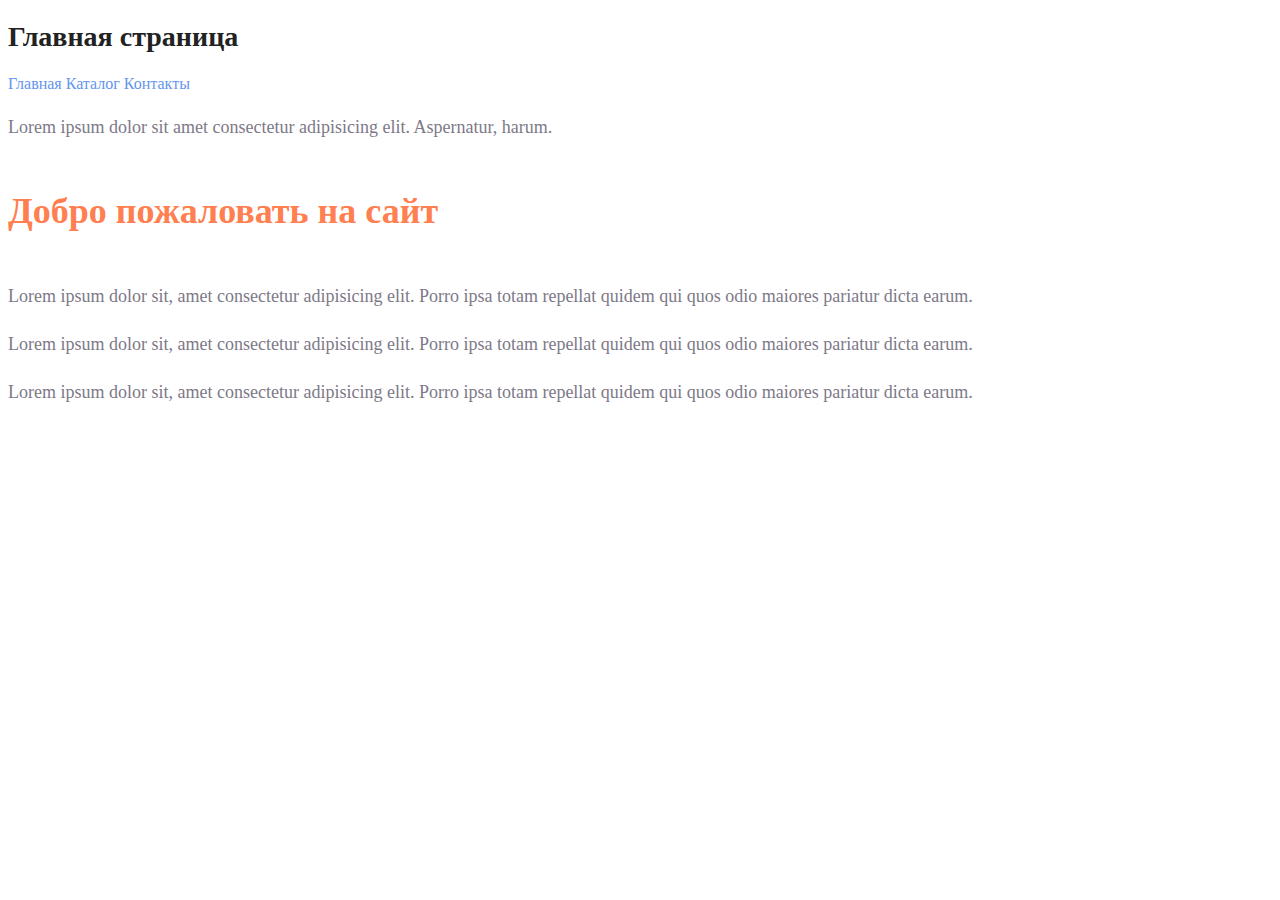
<file: index.html>
<!DOCTYPE html>
<html lang="en">
<head>
    <link rel="stylesheet" href="style.css">
    <meta charset="UTF-8">
    <meta name="viewport" content="width=device-width, initial-scale=1.0">
    <title>Document</title>

</head>
<body>
    <h1 class="title">Главная страница</h1>
    <a class="menu" href="index.html">Главная</a>
    <a class="menu" href="/catalog/catalog.html">Каталог</a>
    <a class="menu" href="#">Контакты</a>
    <p class="paragraph">Lorem ipsum dolor sit amet consectetur adipisicing elit. Aspernatur, harum.</p>
    <h2 class="subtitle">Добро пожаловать на сайт</h2>
    <p class="paragraph">Lorem ipsum dolor sit, amet consectetur adipisicing elit. Porro ipsa totam repellat quidem qui quos odio maiores pariatur dicta earum.</p>
    <p class="paragraph">Lorem ipsum dolor sit, amet consectetur adipisicing elit. Porro ipsa totam repellat quidem qui quos odio maiores pariatur dicta earum.</p>
    <p class="paragraph">Lorem ipsum dolor sit, amet consectetur adipisicing elit. Porro ipsa totam repellat quidem qui quos odio maiores pariatur dicta earum.</p>
</body>
</html>
</file>
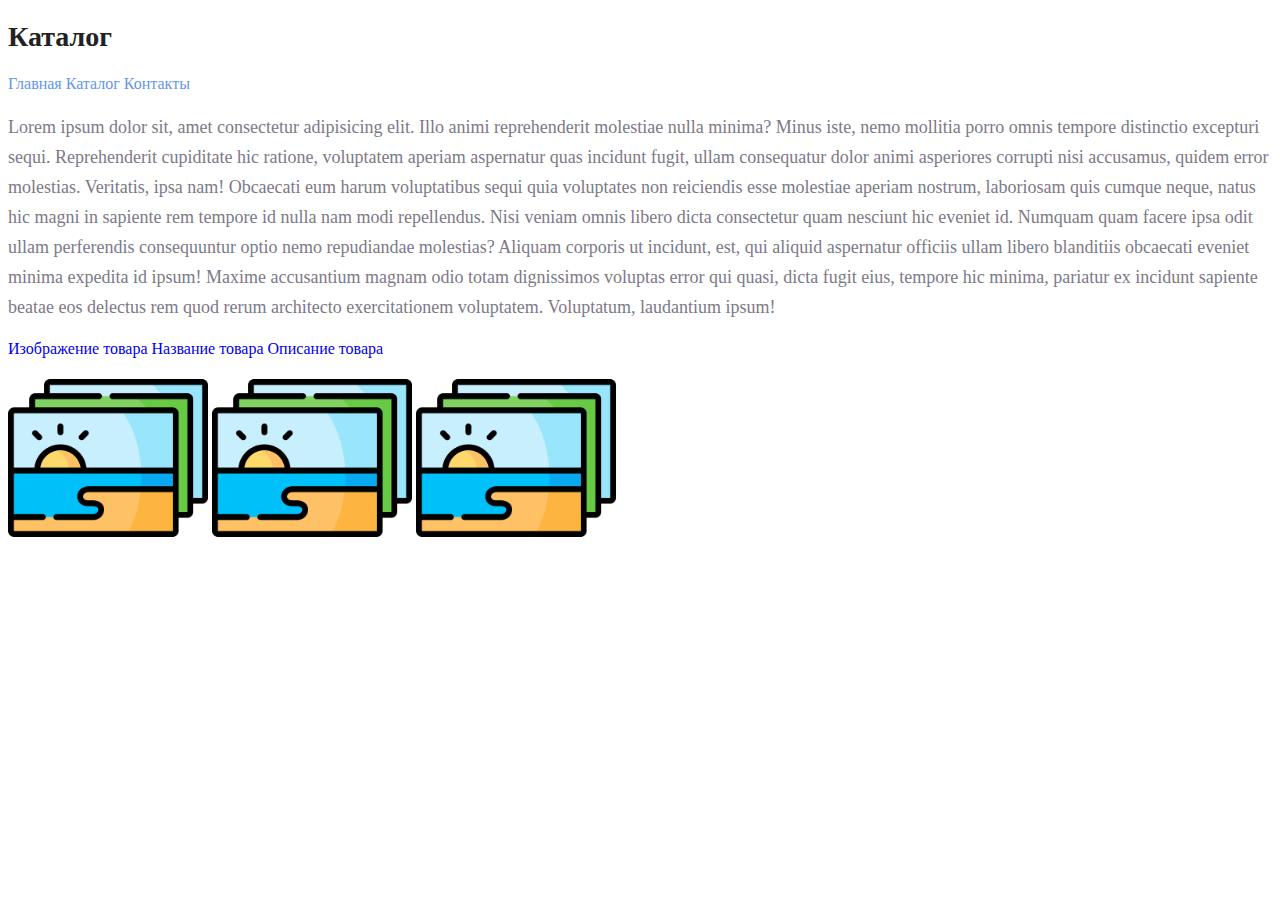
<file: catalog/catalog.html>
<!DOCTYPE html>
<html lang="en">
<head>
    <meta charset="UTF-8">
    <meta name="viewport" content="width=device-width, initial-scale=1.0">
    <title>Document</title>
    <link rel="stylesheet" href="../style.css">
</head>
<body>
    <h1 class="title">Каталог</h1>
    <a class="menu" href="/index.html">Главная</a>
    <a class="menu" href="../catalog/catalog.html">Каталог</a>
    <a class="menu" href="#">Контакты</a>
    <p class="paragraph">Lorem ipsum dolor sit, amet consectetur adipisicing elit. Illo animi reprehenderit molestiae nulla minima? Minus iste, nemo mollitia porro omnis tempore distinctio excepturi sequi. Reprehenderit cupiditate hic ratione, voluptatem aperiam aspernatur quas incidunt fugit, ullam consequatur dolor animi asperiores corrupti nisi accusamus, quidem error molestias. Veritatis, ipsa nam! Obcaecati eum harum voluptatibus sequi quia voluptates non reiciendis esse molestiae aperiam nostrum, laboriosam quis cumque neque, natus hic magni in sapiente rem tempore id nulla nam modi repellendus. Nisi veniam omnis libero dicta consectetur quam nesciunt hic eveniet id. Numquam quam facere ipsa odit ullam perferendis consequuntur optio nemo repudiandae molestias? Aliquam corporis ut incidunt, est, qui aliquid aspernatur officiis ullam libero blanditiis obcaecati eveniet minima expedita id ipsum! Maxime accusantium magnam odio totam dignissimos voluptas error qui quasi, dicta fugit eius, tempore hic minima, pariatur ex incidunt sapiente beatae eos delectus rem quod rerum architecto exercitationem voluptatem. Voluptatum, laudantium ipsum!</p>
    <a href="#">Изображение товара</a>
    <a href="#">Название товара</a>
    <a href="#">Описание товара</a><br>
    <img src="../img/image_2383422.png" width="200" alt="">
    <img src="../img/image_2383422.png" width="200" alt="">
    <img src="../img/image_2383422.png" width="200" alt="">
</body>
</html>
</file>
<file: style.css>
a{
    text-decoration: none;
}
.menu{
    font-size: 16px;
    line-height: 20px;
    color: cornflowerblue;
}
.title{
    font-weight: bold;
    line-height: 36px;
    color: #222222;
    font-size: 28px;
}
.paragraph{
    font-style: normal;
    font-weight: 300;
    font-size: 18px;
    line-height: 30px;
    color: #7D7987;
}
.subtitle{
    color: coral;
font-style: normal;
font-weight: 700;
font-size: 36px;
line-height: 80px;
}
</file>
